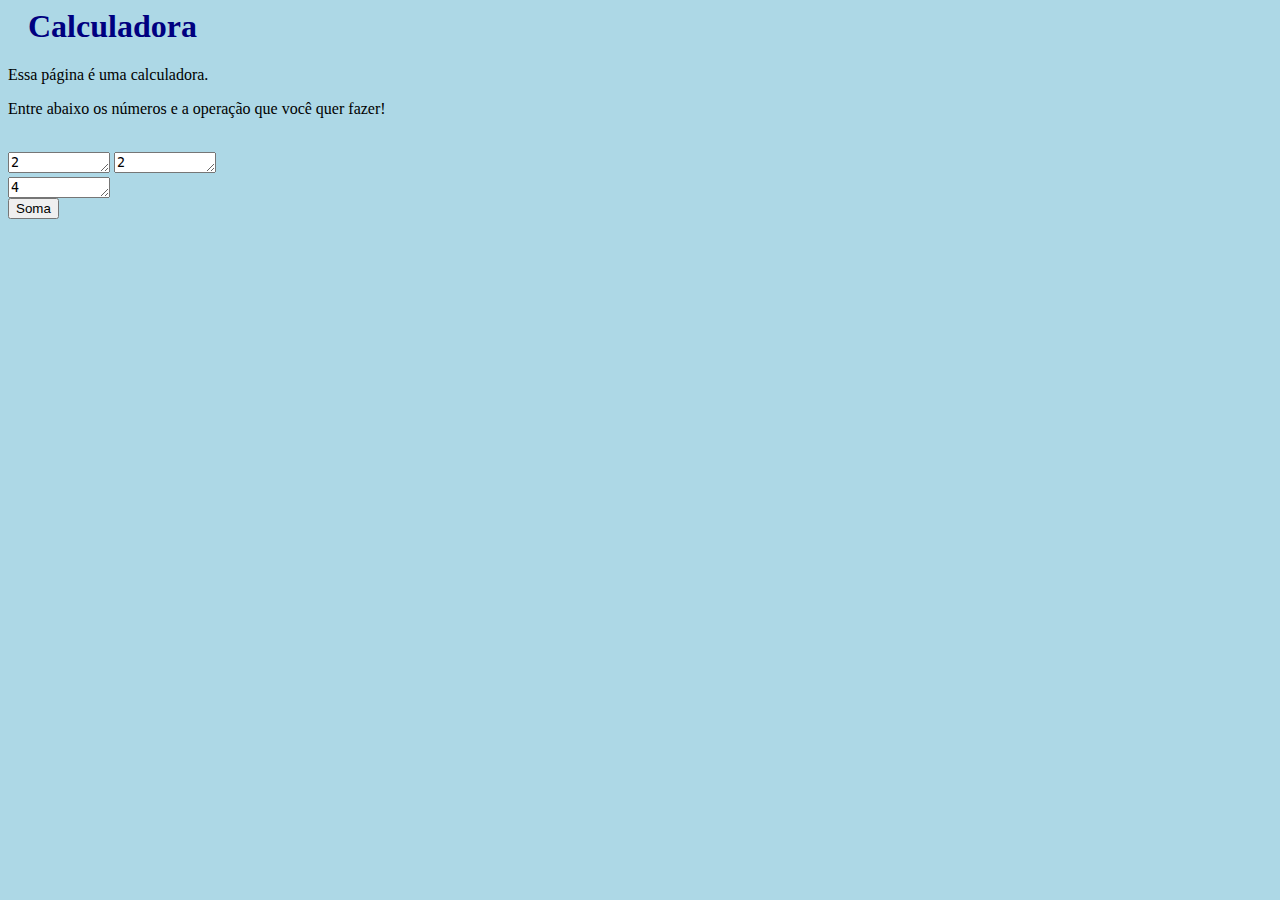
<file: exemplo02/index.html>
<html>
	<head>
	<meta http-equiv="Content-Type" content="text/html;charset=UTF-8"/>
	<title>Calculadora</title>
	<meta name="author" content="Henry" />
	<link rel="stylesheet" href="mystyle.css">
	</head>
	<body>
		<h1>Calculadora</h1>
		<p>Essa página é uma calculadora.</p>
		<p>Entre abaixo os números e a operação que você quer fazer!</p>
	</br>
	<textarea id="area_texto_left" name="area_texto_left" rows="1" cols="10">2</textarea>
	<textarea id="area_texto_right" name="area_texto_right" rows="1" cols="10">2</textarea><br/>
	<textarea id="area_texto_answer" name="area_texto_answer" rows="1" cols="10">4</textarea><br/>
	<button id="botao_soma" onclick="soma()">Soma</button>
	</body>
	<script type="text/javascript" src="code.js"></script>
</html>
</file>
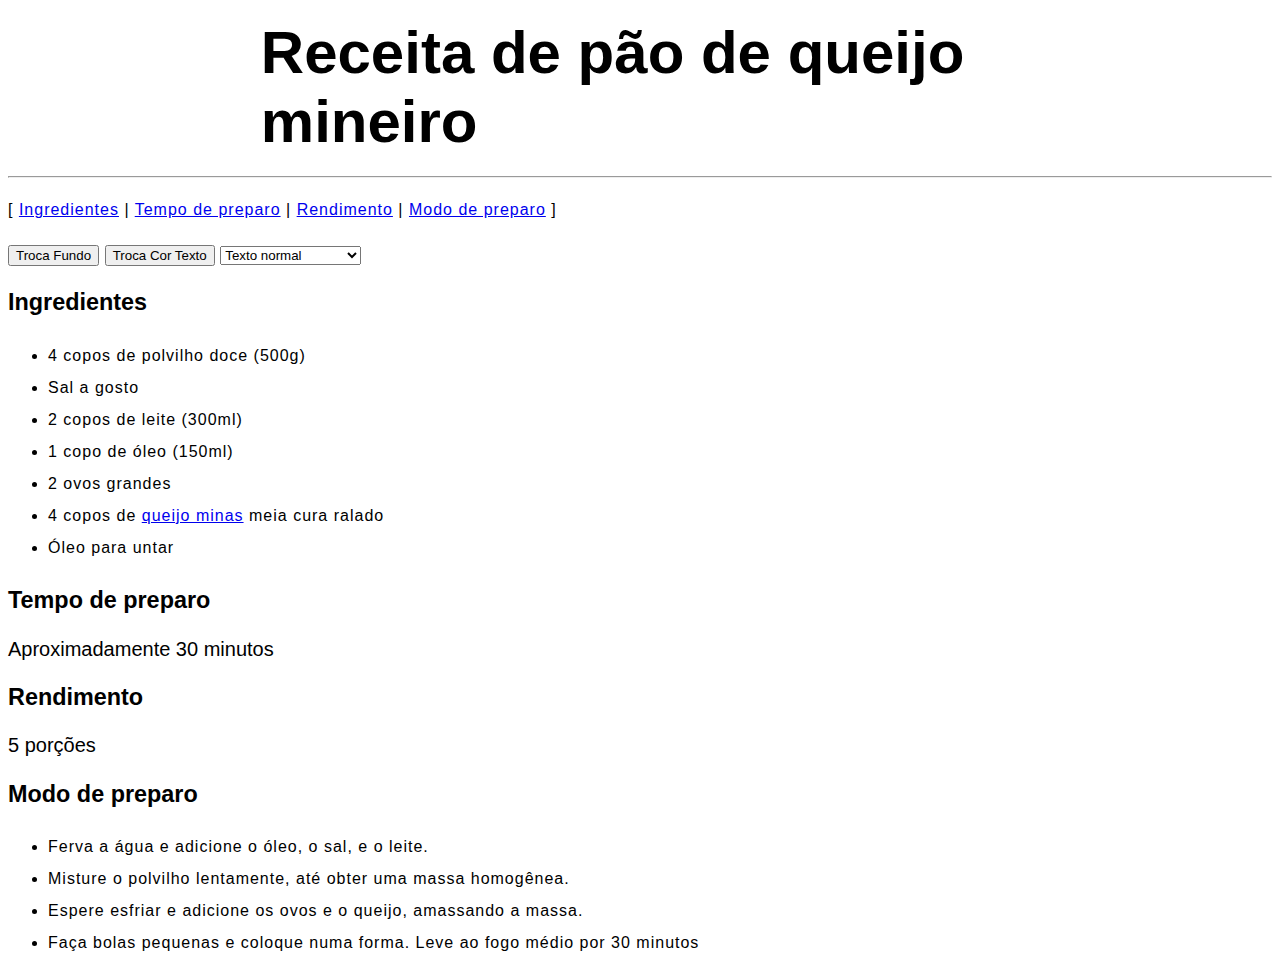
<file: exemplo01/pages/index.html>
<html>
<head>
	<meta charset="utf-8">
	<title>Receita de pão de queijo mineiro</title>
	<link href="../styles/style.css" rel="stylesheet">
</head>
<body>
	<h1 class="center">Receita de pão de queijo mineiro</h1>
	<hr/>
	<p> [
		<a href="#ing">Ingredientes</a> |
		<a href="#tempo">Tempo de preparo</a> |
		<a href="#rend">Rendimento</a> |
		<a href="#preparo">Modo de preparo</a> ]
	</p>

	<button id="botao_troca_fundo" onclick="trocaPlanoDeFundo()">Troca Fundo</button>
	<button id="botao_troca_cores_texto" onclick="trocaCoresTexto()">Troca Cor Texto</button>

	<select name="select_texto" id="select_texto" onchange=trocaTexto(this.value)>
	<option value="texto_normal">Texto normal</option>
	<option value="titulos_paragrafos">Títulos e parágrafos</option>
	</select>


	<a id="ing"><h3>Ingredientes</h3></a>
		<ul>
		<li> 4 copos de polvilho doce (500g) </li>
		<li> Sal a gosto </li>
		<li> 2 copos de leite (300ml) </li>
		<li> 1 copo de óleo (150ml) </li>
		<li> 2 ovos grandes </li>
		<li> 4 copos de <a href="queijo.html">queijo minas</a> meia cura ralado </li>
		<li> Óleo para untar </li>
		</ul>

	<a id="tempo"><h3>Tempo de preparo</h3></a>
		Aproximadamente 30 minutos
	
	<a id="rend"><h3>Rendimento</h3></a>
		5 porções
	
	<a id="preparo"><h3>Modo de preparo</h3></a>
	<ul>
		<li> Ferva a água e adicione o óleo, o sal, e o leite. </li>
		<li> Misture o polvilho lentamente, até obter uma massa homogênea. </li>
		<li> Espere esfriar e adicione os ovos e o queijo, amassando a massa. </li>
		<li> Faça bolas pequenas e coloque numa forma. Leve ao fogo médio por 30 minutos </li>
	</ul>
</body>
<script type="text/javascript" src="../scripts/main.js"></script>
</html>
</file>
<file: exemplo02/mystyle.css>
body {
  background-color: lightblue;
}

h1 {
  color: navy;
  margin-left: 20px;
}
</file>
<file: exemplo01/styles/style.css>
html {font-size: 20px; /* px significa "pixels": o tamanho da fonte base é agora de 10 pixels */
  font-family: 'Verdana', sans-serif; /* este deve ser o nome da fonte que você obteve no Google Fonts */
}

h1 {
  font-size: 60px;
}

p, li {
  font-size: 16px;
  line-height: 2;
  letter-spacing: 1px;
}

img {
  display: block;
  margin-left: auto;
  margin-right: auto;
  width: 50%;
}

::selection {
  color: black;
  background: yellow;
}

a:hover {
  color: blue;
}

.center {
  margin: auto;
  width: 60%;
  padding: 10px;
}
</file>
